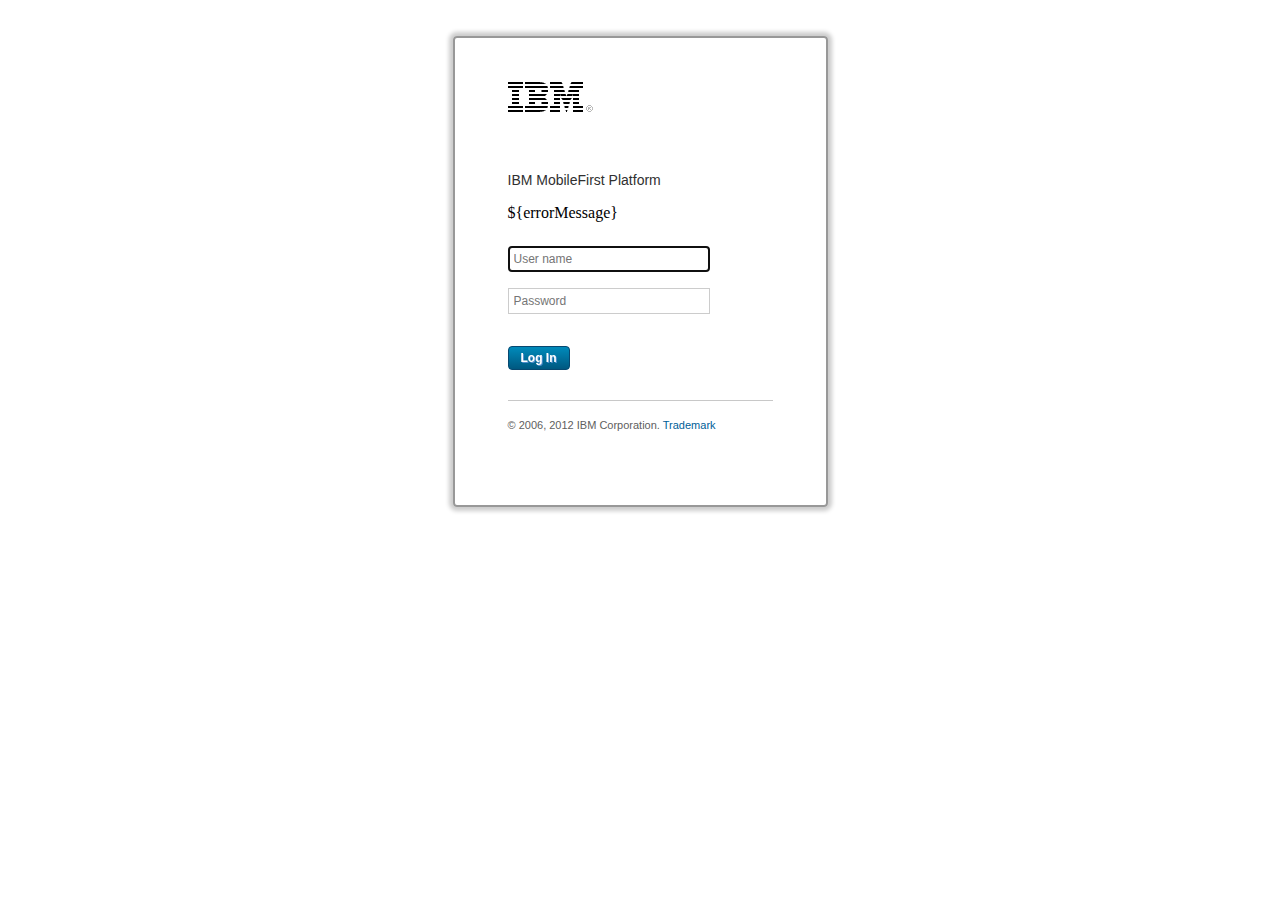
<file: WorkCoverApplication/server/conf/login.html>
<!DOCTYPE HTML>
		<!-- Licensed Materials - Property of IBM
			 5725-I43 (C) Copyright IBM Corp. 2006, 2014. All Rights Reserved.
			 US Government Users Restricted Rights - Use, duplication or
             disclosure restricted by GSA ADP Schedule Contract with IBM Corp. -->	
<html>
	<head>
		<meta charset="UTF-8" />
		<meta name="viewport" content="width=device-width" />
		<title>Login</title>
		<style>
			html, body {
				margin: 0 auto;
				padding: 0;
				text-align: center;
			}
			
			#authenticatorLoginFormWrapper {
				border: 2px solid #989898;
				border-radius: 4px;
				-moz-box-shadow: 0 0 4px 4px #ccc;
				-webkit-box-shadow: 0 0 4px 4px #ccc;
				box-shadow: 0 0 4px 4px #ccc;
				display: inline-block;
				margin: 36px 0 0;
				padding: 44px 53px;
				text-align: left;
				width: 265px;
			}
			
			#authenticatorLoginFormWrapper h1 {
				background-image:url('[data-uri]%3D%3D');
				height:30px;
				margin: 0;
				overflow: hidden;
				padding: 0;
				text-indent: 100%;
				white-space: nowrap;
				width: 85px;
			}
			
			#authenticatorLoginFormWrapper h2 {
				color: #303030;
				font-family: arial,helvetica,sans-serif;
				font-size: 14px;
				font-weight: normal;
				margin: 0;
				padding: 60px 0 0;
			}
			
			#authenticatorLoginFormWrapper form {
			
			}
			
			#authenticatorLoginFormWrapper form label {
				display: none;
			}
			
			#authenticatorLoginFormWrapper form input {
				border: 1px solid #ccc;
				color: #707070;
				font-family: arial, helvetica, sans-serif;
				font-size: 12px;
				font-weight: normal;
				margin: 8px 0;
				padding: 5px;
				width: 190px;
			}
			
			#authenticatorLoginFormWrapper form input#login {
				background: -moz-linear-gradient(center top, #0088b8 5%, #005880 100%);
				background: -webkit-gradient(linear, left top, left bottom, color-stop(0.05, #0088b8), color-stop(1, #005880));
				filter: progid:DXImageTransform.Microsoft.gradient(startColorstr='#0088b8', endColorstr='#005880');
				background-color: #0088b8;
				border: 1px solid #084870;
				-moz-border-radius: 6px;
				-webkit-border-radius: 6px;
				border-radius: 4px;
				color: #fff;
				display: inline-block;
				font-family: arial, helvetica, sans-serif;
				font-size: 12px;
				font-weight: bold;
				margin: 24px 0 0 0;
				padding: 4px 12px;
				text-shadow: 1px 1px 0px #528ecc;
				width: auto;
			}
			
			#authenticatorLoginFormWrapper form input#login:hover {
				background: -moz-linear-gradient(center top, #005880 5%, #0088b8 100%);
				background: -webkit-gradient(linear, left top, left bottom, color-stop(0.05, #005880), color-stop(1, #0088b8));
				filter: progid:DXImageTransform.Microsoft.gradient(startColorstr='#005880', endColorstr='#0088b8');
				background-color: #005880;
			}
			
			#authenticatorLoginFormWrapper form input#login:active {
				position: relative;
				top: 1px;
			}
			
			#authenticatorLoginFormWrapper #copyright {
				border-top: 1px solid #c8c8c8;
				color: #606060;
				font-family: arial, helvetica, sans-serif;
				font-size: 11px;
				margin: 30px 0;
				padding: 18px 0 0;
			}
			
			#authenticatorLoginFormWrapper #copyright a {
				color: #006098;
				text-decoration: none;
			}
		</style>
	</head>
	<body onload="isPopup(); setFocus();">
		<div id="authenticatorLoginFormWrapper">
			<h1>IBM</h1>
			<h2>IBM MobileFirst Platform</h2>
			<form method="post" action="j_security_check">
				<p id="error">${errorMessage}</p>
				<label for="j_username">User name:</label>
				<input type="text" id="j_username" name="j_username" placeholder="User name" />
				<br />
				<label for="j_password">Password:</label>
				<input type="password" id="j_password" name="j_password" placeholder="Password" />
				<br />
				<input type="submit" id="login" name="login" value="Log In" />
			</form>
			<p id="copyright">&copy; 2006, 2012 IBM Corporation. <a href="#" target="_blank">Trademark</a></p>
		</div>
		<script>
			function createCookie(name, value, days) {
				var expires = '',
					date;
				if (days) {
					date = new Date();
					date.setTime(date.getTime() + (days * 24 * 60 * 60 * 1000));
					expires += '; expires=' + date.toGMTString();
				}
				document.cookie = name + '=' + value + expires + '; path=/';
			}
			
			function readCookie(name) {
				var nameEQ = name + '=',
					i,
					ca = document.cookie.split(';'),
					c;
				for (i = 0; i < ca.length; i++) {
					c = ca[i];
					while (c.charAt(0) == ' ') {
						c = c.substring(1, c.length);
					}
					if (c.indexOf(nameEQ) == 0) {
						return c.substring(nameEQ.length, c.length);
					}
				}
				return null;
			}
			
			function eraseCookie(name) {
				createCookie(name, '', -1);
			}
			
			function areCookiesEnabled() {
				var r = false;
				createCookie('testing', 'Hello', 1);
				if (readCookie('testing') != null) {
					r = true;
					eraseCookie('testing');
				}
				return r;
			}
			
			function isPopup() {
				var POPUP_INDICATOR = 'action=popup';
				if (window.location.search.indexOf(POPUP_INDICATOR) > 0) {
					document.getElementById('authenticatorLoginFormWrapper').className = 'isPopup';
				}
			}
			
			function setFocus() {
				document.getElementById('j_username').focus();
			}
			
			if (!areCookiesEnabled()) {
				alert('Cookies are currently disabled in your browser settings. Please enable them and reload the page.');
			}
		</script>
	</body>
</html>
</file>
